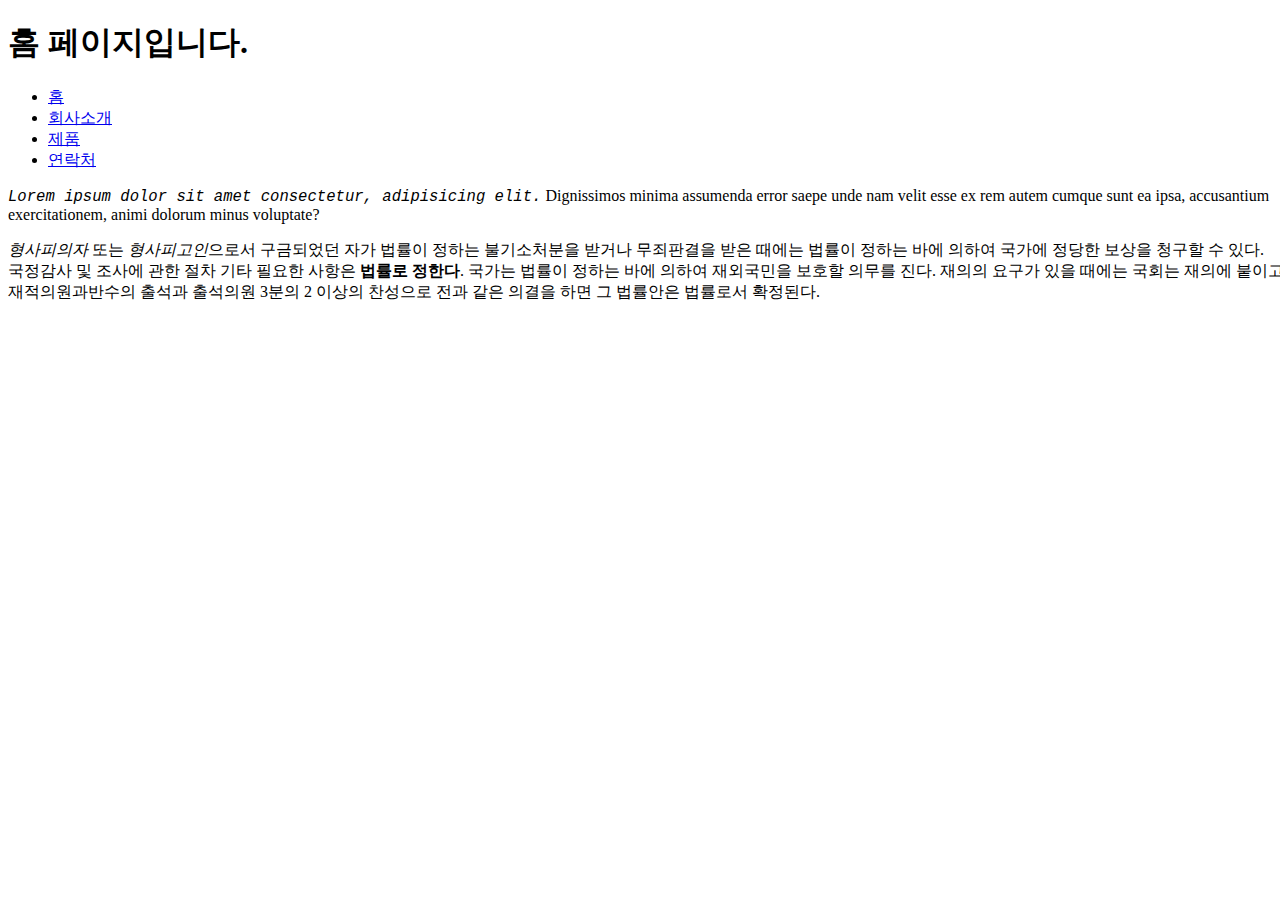
<file: html-1/index.html>
<!DOCTYPE html>
<html lang="ko-KR">
  <head>
    <meta charset="UTF-8" />
    <meta
      name="viewport"
      content="width=device-width, initial-scale=1.0"
    />
    <link
      rel="stylesheet"
      href="style.css"
    />
    <title>HTML 연습</title>
  </head>
  <body>
    <h1>홈 페이지입니다.</h1>
    <nav>
      <ul>
        <li><a href="index.html">홈</a></li>
        <li>
          <a
            href="about.html"
            target="_blank"
            >회사소개</a
          >
        </li>
        <li>
          <a
            href="products.html"
            target="_blank"
            >제품</a
          >
        </li>
        <li>
          <a
            href="contact.html"
            target="_blank"
            >연락처</a
          >
        </li>
      </ul>
    </nav>

    <p>
      <code>Lorem ipsum dolor sit amet consectetur, adipisicing elit.</code>
      <wbr />Dignissimos minima assumenda error saepe unde nam velit esse ex rem
      autem cumque sunt ea ipsa, <wbr /> accusantium exercitationem, animi
      dolorum minus voluptate?
    </p>
    <p class="korean">
      <em>형사피의자</em> 또는 <em>형사피고인</em>으로서 구금되었던 자가 법률이
      정하는 불기소처분을 받거나 무죄판결을 받은 때에는 법률이 정하는 바에
      의하여 국가에 정당한 보상을 청구할 수 있다. <wbr /> 국정감사 및 조사에
      관한 절차 기타 필요한 사항은 <strong>법률로 정한다</strong>. 국가는 법률이
      정하는 바에 의하여 재외국민을 보호할 의무를 진다. 재의의 요구가 있을
      때에는 국회는 재의에 붙이고, 재적의원과반수의 출석과 출석의원 3분의 2
      이상의 찬성으로 전과 같은 의결을 하면 그 법률안은 법률로서 확정된다.
    </p>
  </body>
</html>
</file>
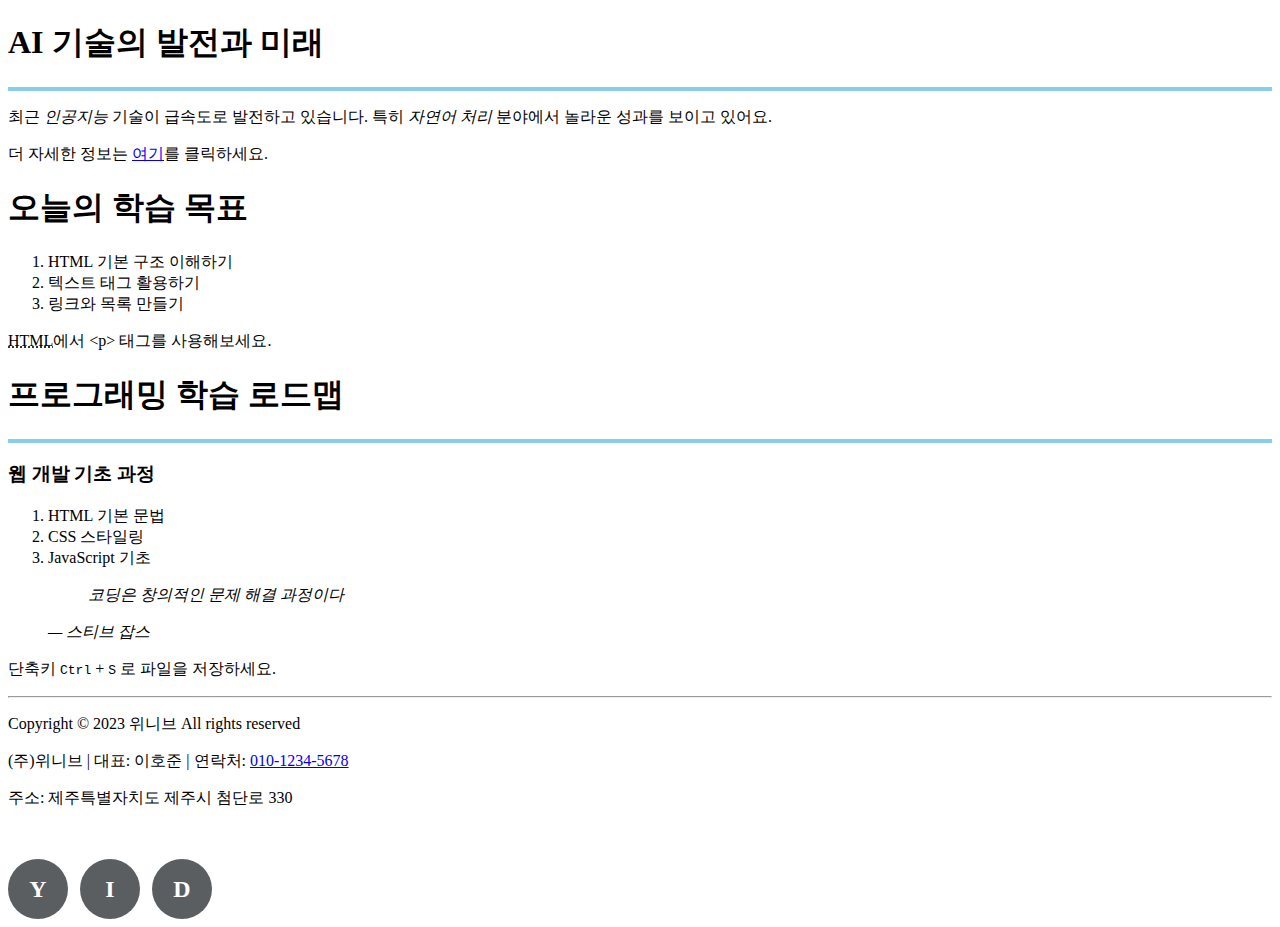
<file: html-practice/index.html>
<!DOCTYPE html>
<html lang="ko-KR">
  <head>
    <meta charset="UTF-8" />
    <meta
      name="viewport"
      content="width=device-width, initial-scale=1.0"
    />
    <title>팀활동1:텍스트와 관련된 태그들</title>
  </head>
  <body>
    <!-- 1번 사진 -->
    <div>
      <h1>AI 기술의 발전과 미래</h1>
      <hr style="border: solid 2px skyblue" />
      <p>
        최근 <dfn>인공지능</dfn> 기술이 급속도로 발전하고 있습니다. 특히
        <dfn>자연어 처리</dfn> 분야에서 놀라운 성과를 보이고 있어요.
      </p>

      <p>더 자세한 정보는 <a href="here.html">여기</a>를 클릭하세요.</p>
    </div>

    <!-- 2번 사진 -->
    <div>
      <h1>오늘의 학습 목표</h1>
      <ol>
        <li>HTML 기본 구조 이해하기</li>
        <li>텍스트 태그 활용하기</li>
        <li>링크와 목록 만들기</li>
      </ol>

      <p>
        <abbr title="Hypertext Markup Language">HTML</abbr>에서 &lt;p&gt; 태그를
        사용해보세요.
      </p>
    </div>

    <!-- 3번 사진 -->
    <div>
      <h1>프로그래밍 학습 로드맵</h1>
      <hr style="border: solid 2px skyblue" />
      <h3>웹 개발 기초 과정</h3>
      <ol>
        <li>HTML 기본 문법</li>
        <li>CSS 스타일링</li>
        <li>JavaScript 기초</li>
      </ol>

      <figure>
        <blockquote>
          <p><em> 코딩은 창의적인 문제 해결 과정이다</em></p>
        </blockquote>
        <cite>— 스티브 잡스</cite>
      </figure>

      <p>단축키 <kbd>Ctrl</kbd> + <kbd>S</kbd> 로 파일을 저장하세요.</p>
    </div>

    <!-- 4번 사진 -->
    <hr />
    <footer>
      <p>Copyright &copy; 2023 위니브 All rights reserved</p>
      <address style="font-style: normal">
        <p>
          (주)위니브 | 대표: 이호준 | 연락처:
          <a href="tel:+821012345678">010-1234-5678</a>
        </p>
        <p>주소: 제주특별자치도 제주시 첨단로 330</p>
        <div style="display: flex; gap: 12px; margin-top: 50px">
          <div
            style="
              width: 60px;
              height: 60px;
              background-color: #5a5e61;
              border-radius: 50%;
              display: flex;
              justify-content: center;
              align-items: center;
              color: white;
              font-size: 24px;
              font-weight: bold;
            "
          >
            Y
          </div>
          <div
            style="
              width: 60px;
              height: 60px;
              background-color: #5a5e61;
              border-radius: 50%;
              display: flex;
              justify-content: center;
              align-items: center;
              color: white;
              font-size: 24px;
              font-weight: bold;
            "
          >
            I
          </div>
          <div
            style="
              width: 60px;
              height: 60px;
              background-color: #5a5e61;
              border-radius: 50%;
              display: flex;
              justify-content: center;
              align-items: center;
              color: white;
              font-size: 24px;
              font-weight: bold;
            "
          >
            D
          </div>
        </div>
      </address>
    </footer>
  </body>
</html>
</file>
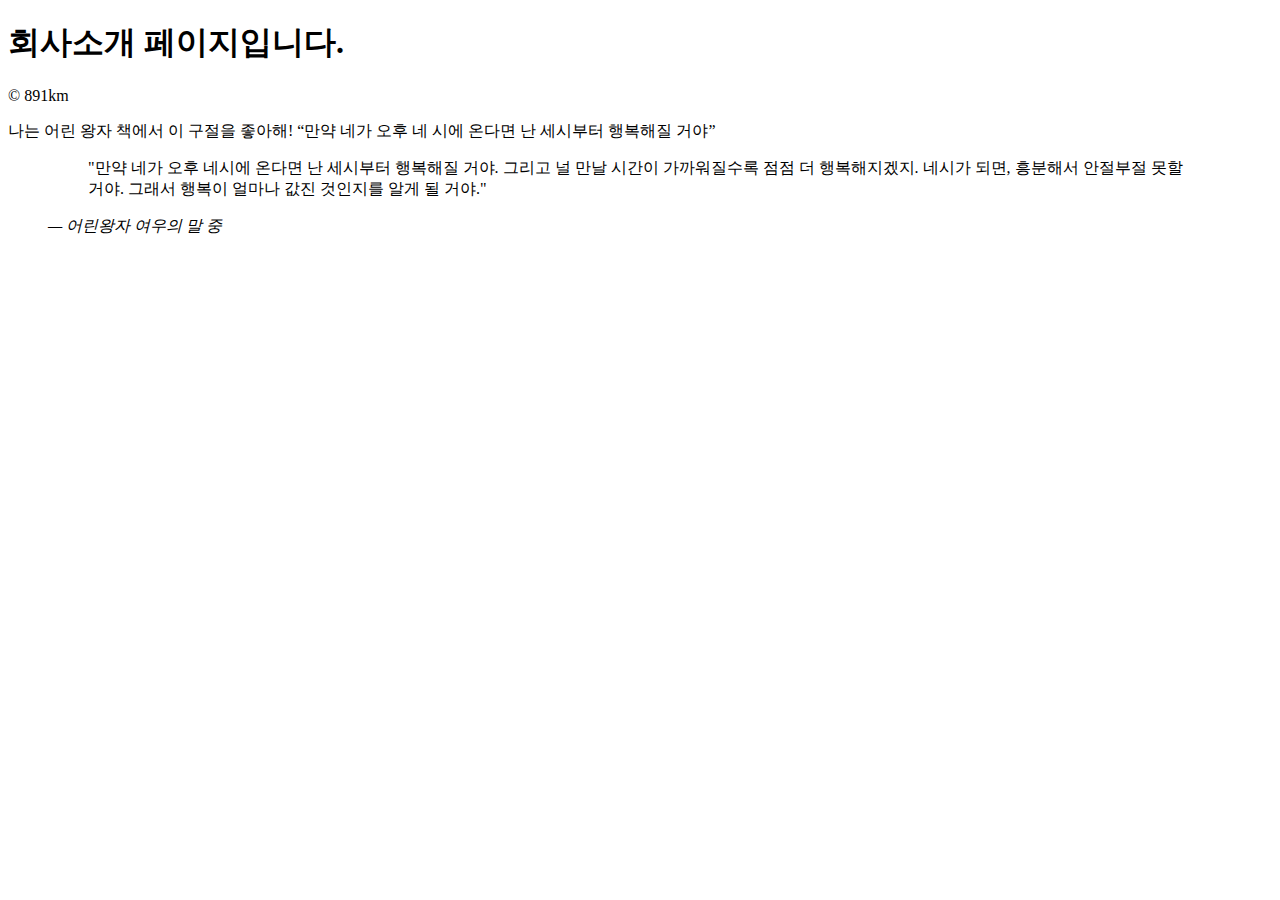
<file: html-1/about.html>
<!DOCTYPE html>
<html lang="ko-KR">
  <head>
    <meta charset="UTF-8" />
    <meta
      name="viewport"
      content="width=device-width, initial-scale=1.0"
    />
    <title>회사소개 | HTML 연습</title>
  </head>
  <body>
    <h1>회사소개 페이지입니다.</h1>

    <p>&copy; 891km</p>
    <p>
      나는 어린 왕자 책에서 이 구절을 좋아해!
      <!-- cite 속성 - 출처(노출X) -->
      <q cite="https://example.com/article"
        >만약 네가 오후 네 시에 온다면 난 세시부터 행복해질 거야</q
      >
    </p>

    <figure>
      <!-- blockquote - 들여쓰기 -->
      <blockquote>
        <p>
          "만약 네가 오후 네시에 온다면 난 세시부터 행복해질 거야. 그리고 널
          만날 시간이 가까워질수록 점점 더 행복해지겠지. 네시가 되면, 흥분해서
          안절부절 못할 거야. 그래서 행복이 얼마나 값진 것인지를 알게 될 거야."
        </p>
      </blockquote>
      <!-- cite 태그 - 출처(노출) -->
      <cite>— 어린왕자 여우의 말 중</cite>
    </figure>
  </body>
</html>
</file>
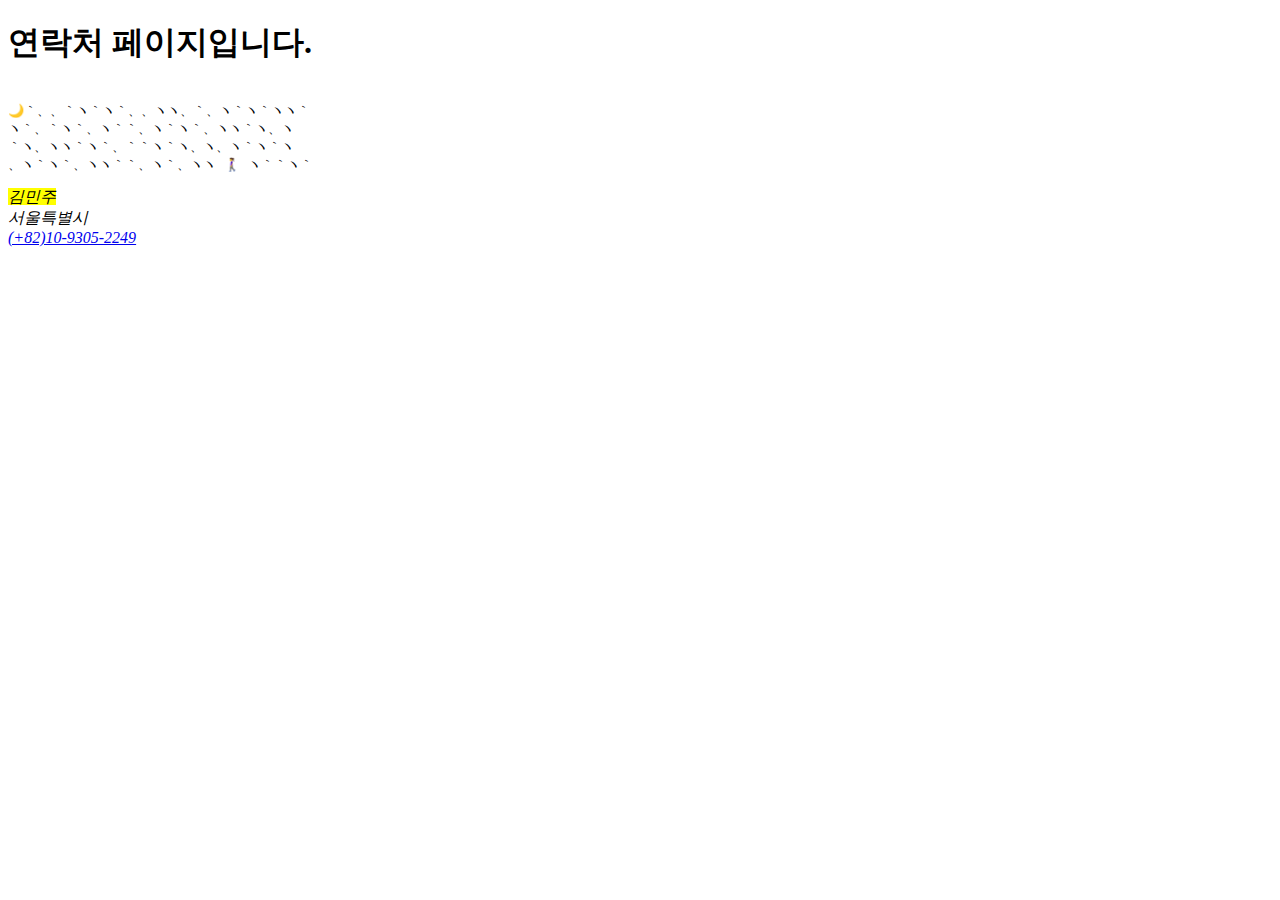
<file: html-1/contact.html>
<!DOCTYPE html>
<html lang="ko-KR">
  <head>
    <meta charset="UTF-8" />
    <meta
      name="viewport"
      content="width=device-width, initial-scale=1.0"
    />
    <title>연락처 | HTML 연습</title>
  </head>
  <body>
    <h1>연락처 페이지입니다.</h1>
    <pre>

🌙｀、、｀ヽ｀ヽ｀、、ヽヽ、｀、ヽ｀ヽ｀ヽヽ｀
ヽ｀、｀ヽ｀、ヽ｀｀、ヽ｀ヽ｀、ヽヽ｀ヽ、ヽ
｀ヽ、ヽヽ｀ヽ｀、｀｀ヽ｀ヽ、ヽ、ヽ｀ヽ｀ヽ
、ヽ｀ヽ｀、ヽヽ｀｀、ヽ｀、ヽヽ 🚶‍♀ ヽ｀｀ヽ｀
</pre
    >
    <footer>
      <address>
        <mark>김민주</mark> <br/>
        서울특별시 <br>
        <a href="tel:+8201093052249">(+82)10-9305-2249</a> <br/>
      </address>
  </body>
</html>
</file>
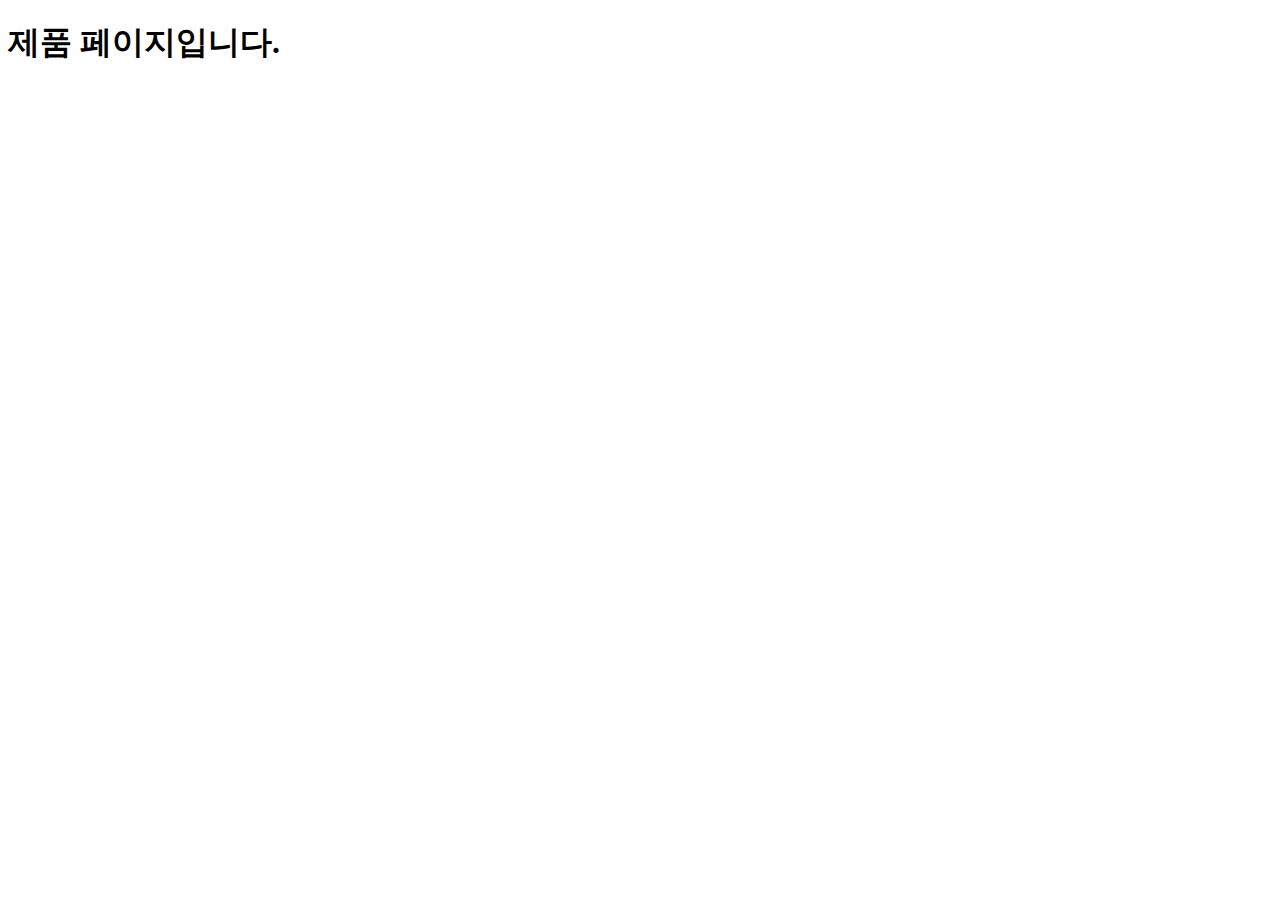
<file: html-1/products.html>
<!DOCTYPE html>
<html lang="ko-KR">
  <head>
    <meta charset="UTF-8" />
    <meta
      name="viewport"
      content="width=device-width, initial-scale=1.0"
    />
    <title>제품 | HTML 연습</title>
  </head>
  <body>
    <h1>제품 페이지입니다.</h1>
  </body>
</html>
</file>
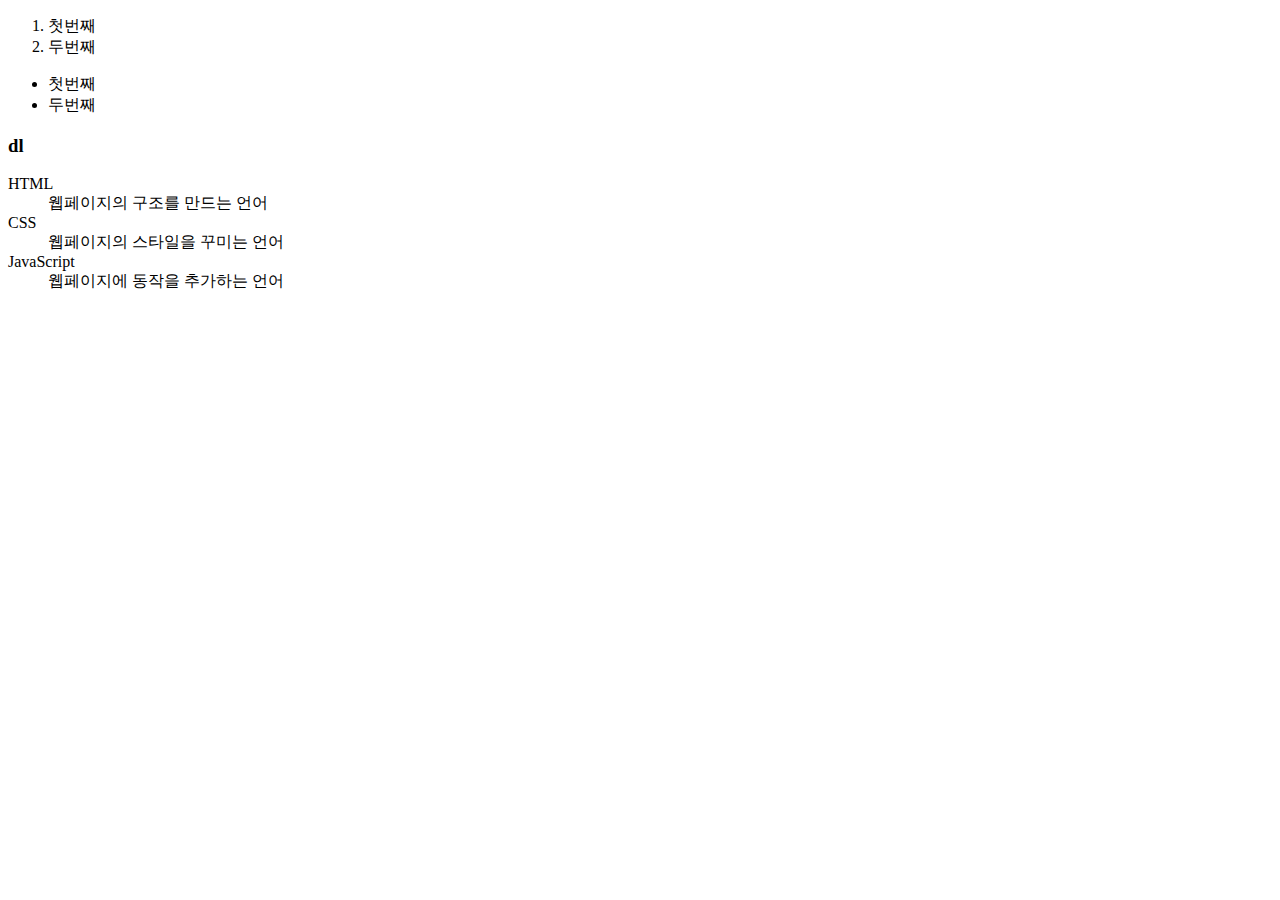
<file: html-practice/here.html>
<!DOCTYPE html>
<html lang="ko-KR">
  <head>
    <meta charset="UTF-8" />
    <meta
      name="viewport"
      content="width=device-width, initial-scale=1.0"
    />
    <title>여기</title>
  </head>
  <body>
    <!-- ol : 순서O -->
    <ol>
      <li>첫번째</li>
      <li>두번째</li>
    </ol>

    <!-- ul : 순서X -->
    <ul>
      <li>첫번째</li>
      <li>두번째</li>
    </ul>

    <footer>
      <h3>dl</h3>
      <dl>
        <dt>HTML</dt>
        <dd>웹페이지의 구조를 만드는 언어</dd>

        <dt>CSS</dt>
        <dd>웹페이지의 스타일을 꾸미는 언어</dd>

        <dt>JavaScript</dt>
        <dd>웹페이지에 동작을 추가하는 언어</dd>
      </dl>
    </footer>
  </body>
</html>
</file>
<file: html-1/style.css>
body {
  width: 100%;
  height: 100%;
}

.korean {
  word-break: keep-all;
}

code {
  font-size: 1.2em;
  font-style: italic;
}
</file>
